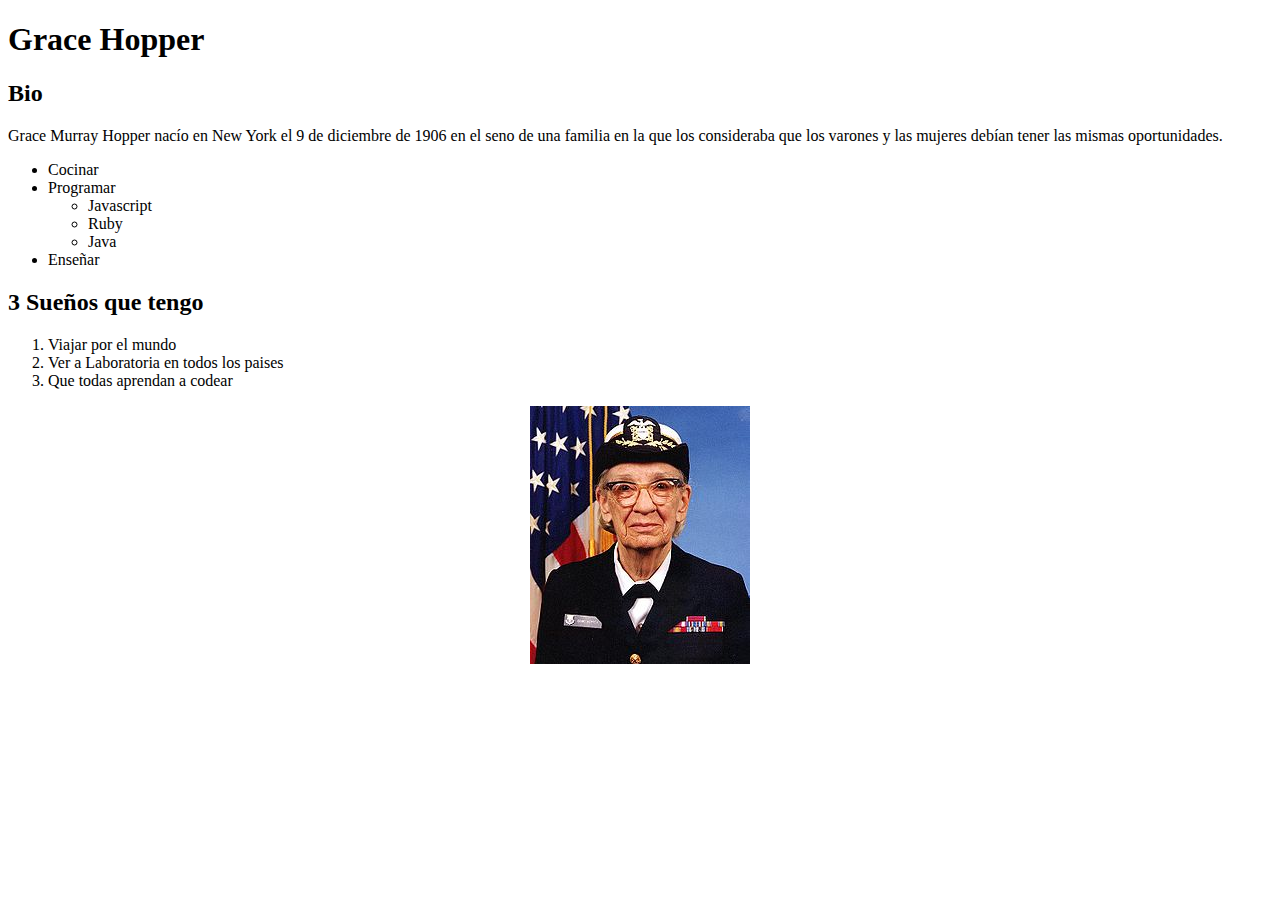
<file: index.html>
<!DOCTYPE html>
<html>
<head>
	<meta charset="utf-8">
	<link rel="shortcut icon" href="favicon.ico">
	<title>Conociendo HTML</title>
</head>
<body>
	<h1>Grace Hopper</h1>
	<h2>Bio</h2>
	<p>Grace Murray Hopper nacío en New York el 9 de diciembre de 1906 en el seno de una familia en la que los consideraba que los varones y las mujeres debían tener las mismas oportunidades.</p>
	<ul>
		<li>Cocinar</li>
		<li>Programar</li>
		<ul>
			<li>Javascript</li>
			<li>Ruby</li>
			<li>Java</li>
		</ul>
		<li>Enseñar</li>
	</ul>
	<h2>3 Sueños que tengo</h2>
	<ol>
		<li>Viajar por el mundo</li>
		<li>Ver a Laboratoria en todos los paises</li>
		<li>Que todas aprendan a codear</li>
	</ol>
</body>
<center>
	<img src="grace.jpg">
</center>
</html>
</file>
